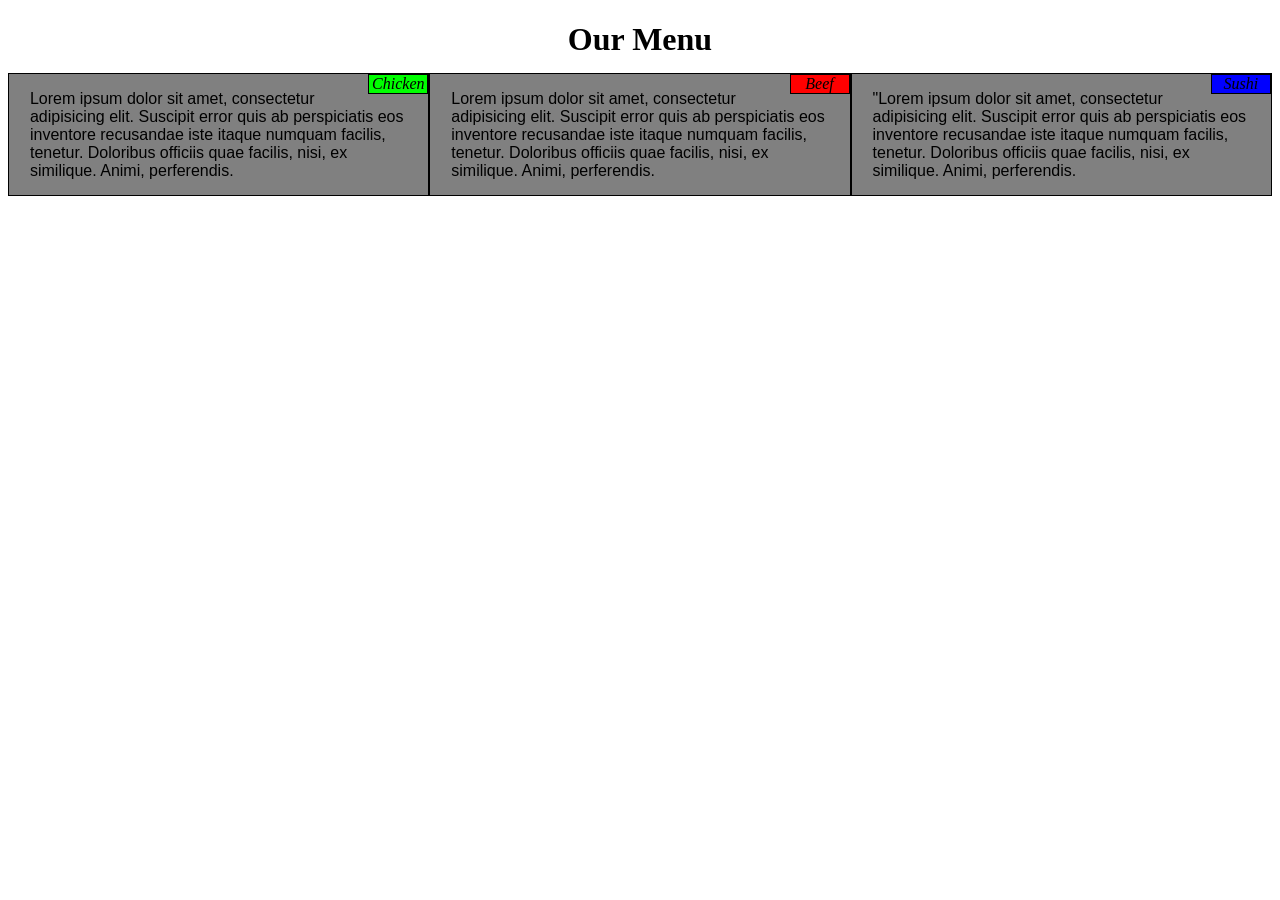
<file: index.html>
<!doctype html>
<html lang="en">
  <head>
    <meta charset="utf-8">
    <meta name="viewport" content="width=device-width, initial-scale=1">
    <title>Module 2 Solution</title>
    <link rel="stylesheet" href="css/styles.css">
  </head>
<body>

<h1>Our Menu</h1>

  <div class="row">
    <div id="c1" class="col-lg-4 col-md-6">
      <div id="mt1" class="right">Chicken</div>
      <p id="p1">Lorem ipsum dolor sit amet, consectetur adipisicing elit. Suscipit error quis ab perspiciatis eos inventore recusandae iste itaque numquam facilis, tenetur. Doloribus officiis quae facilis, nisi, ex similique. Animi, perferendis.
      </p>
     </div>
    
    <div id="c2" class="col-lg-4 col-md-6">
      <div id="mt2" class="right">Beef</div>
      <p id="p2">Lorem ipsum dolor sit amet, consectetur adipisicing elit. Suscipit error quis ab perspiciatis eos inventore recusandae iste itaque numquam facilis, tenetur. Doloribus officiis quae facilis, nisi, ex similique. Animi, perferendis.
      </p>
    </div>

    <div id="c3" class="col-lg-4 col-md-6">
      <div id="mt3" class="right">Sushi</div>
      <p id="p3">"Lorem ipsum dolor sit amet, consectetur adipisicing elit. Suscipit error quis ab perspiciatis eos inventore recusandae iste itaque numquam facilis, tenetur. Doloribus officiis quae facilis, nisi, ex similique. Animi, perferendis.
      </p>
    </div>
  </div>
  
</body>
</html>
</file>
<file: css/styles.css>
* {
	box-sizing: border-box;
}

h1 {
	margin-bottom: 15px;
	text-align: center;
}

p {
  /* border: 1px solid black; */
  width: 90%;
  margin-right: auto;
  margin-left: auto;
  margin-bottom: 15px;
  font-family: Arial, Helvitica, sans-serif;
}

/* Simple Responsive Framework. */
.row {
  width: 100%;
}

#c1, #c2, #c3 {
  background-color: gray;
  border: 1px solid black;
  margin-bottom: 15px;
  position: relative;
}

.right {
  float: right;
  top: 0;
  right: 0;
  height: 20px;
  width: 60px;
  border: 1px solid black;
  font-style: italic;
  text-align: center;
}

#mt1 {
  background-color: #00ff00;
}

#mt2 {
  background-color: #ff0000;
}

#mt3 {
  background-color: #0000ff;
}


/********** Desktop View **********/
@media (min-width: 992px) {
.col-lg-1, .col-lg-2, .col-lg-3, .col-lg-4, .col-lg-5, .col-lg-6, .col-lg-7, .col-lg-8, .col-lg-9, .col-lg-10, .col-lg-11, .col-lg-12 {
    float: left;
    /* border: 1px solid green; */
  }
  .col-lg-1 {
    width: 8.33%;
  }
  .col-lg-2 {
    width: 16.66%;
  }
  .col-lg-3 {
    width: 25%;
  }
  .col-lg-4 {
    width: 33.33%;
  }
  .col-lg-5 {
    width: 41.66%;
  }
  .col-lg-6 {
    width: 50%;
  }
  .col-lg-7 {
    width: 58.33%;
  }
  .col-lg-8 {
    width: 66.66%;
  }
  .col-lg-9 {
    width: 74.99%;
  }
  .col-lg-10 {
    width: 83.33%;
  }
  .col-lg-11 {
    width: 91.66%;
  }
  .col-lg-12 {
    width: 100%;
  }

  }

/********** Tablet View **********/
@media (min-width: 768px) and (max-width: 991px) {
  .col-md-1, .col-md-2, .col-md-3, .col-md-4, .col-md-5, .col-md-6, .col-md-7, .col-md-8, .col-md-9, .col-md-10, .col-md-11, .col-md-12 {
    float: left;
    /* border: 1px solid green; */
  }
  .col-md-1 {
    width: 8.33%;
  }
  .col-md-2 {
    width: 16.66%;
  }
  .col-md-3 {
    width: 25%;
  }
  .col-md-4 {
    width: 33.33%;
  }
  .col-md-5 {
    width: 41.66%;
  }
  .col-md-6 {
    width: 50%;
  }
  .col-md-7 {
    width: 58.33%;
  }
  .col-md-8 {
    width: 66.66%;
  }
  .col-md-9 {
    width: 74.99%;
  }
  .col-md-10 {
    width: 83.33%;
  }
  .col-md-11 {
    width: 91.66%;
  }
  .col-md-12 {
    width: 100%;
  }

  #c3 {
    width: 100%;
  }

/* Mobile view */
@media (max-width: 767px) {
  /* Cols will stack one-by-one, nothing to do. */
  }

}
</file>
